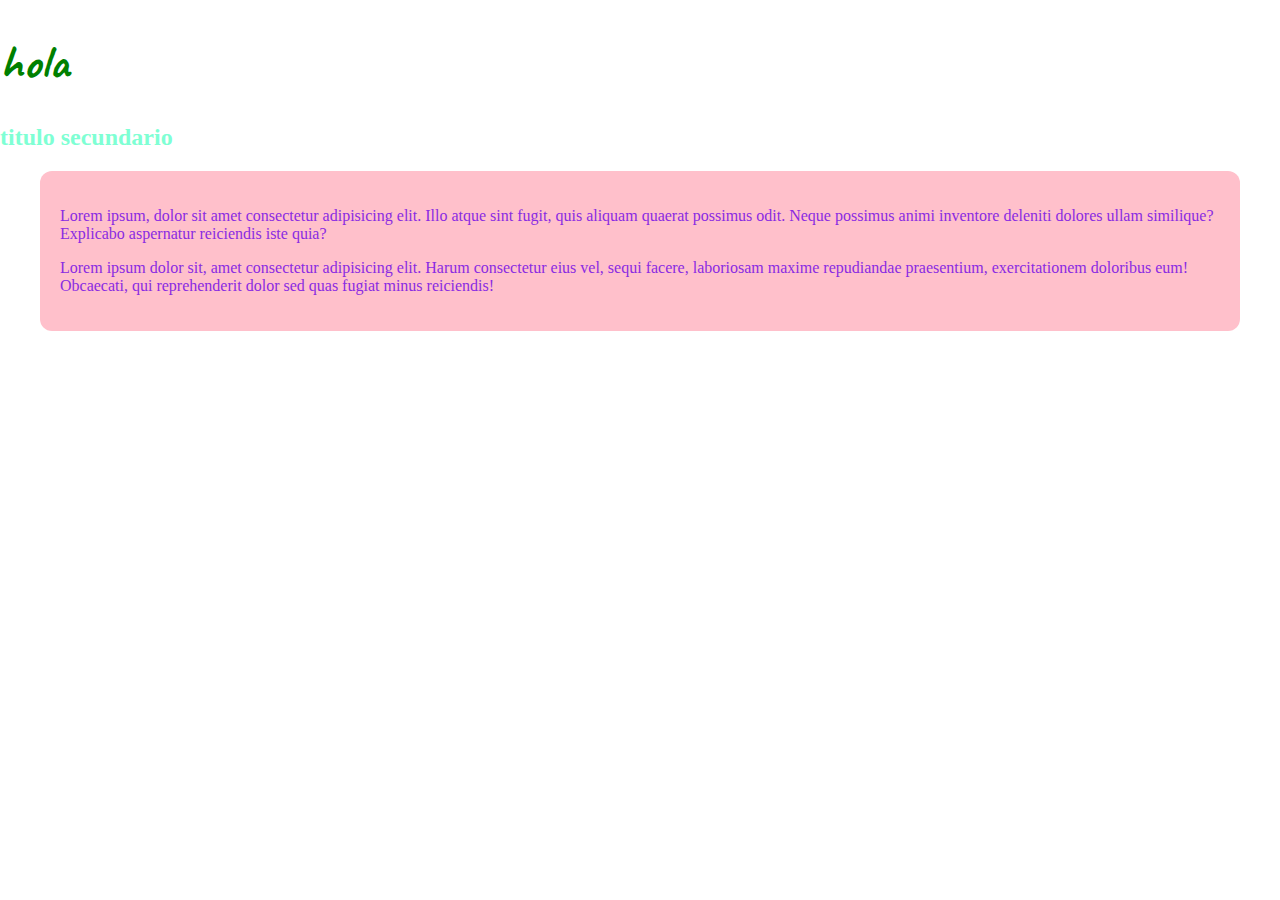
<file: css-1/index.html>
<!DOCTYPE html>
<html lang="en">

<head>
    <meta charset="UTF-8">
    <meta name="viewport" content="width=device-width, initial-scale=1.0">
    <title>estilos</title>
    <link rel="preconnect" href="https://fonts.googleapis.com">
    <link rel="preconnect" href="https://fonts.gstatic.com" crossorigin>
    <link href="https://fonts.googleapis.com/css2?family=Caveat:wght@400..700&display=swap" rel="stylesheet">
    <link rel="stylesheet" href="style.css">
</head>

<body>
    <h1 class="mi-titulo">hola</h1>
    <h2 class="mi-titulo" id="mi-primer-titulo-secundario">titulo secundario</h2>

    <div class="contenedor">
        <p>Lorem ipsum, dolor sit amet consectetur adipisicing elit. Illo atque sint fugit, quis aliquam quaerat
            possimus odit. Neque possimus animi inventore deleniti dolores ullam similique? Explicabo aspernatur
            reiciendis iste quia?</p>
        <p>Lorem ipsum dolor sit, amet consectetur adipisicing elit. Harum consectetur eius vel, sequi facere,
            laboriosam maxime repudiandae praesentium, exercitationem doloribus eum! Obcaecati, qui reprehenderit dolor
            sed quas fugiat minus reiciendis!</p>
    </div>
</body>

</html>
</file>
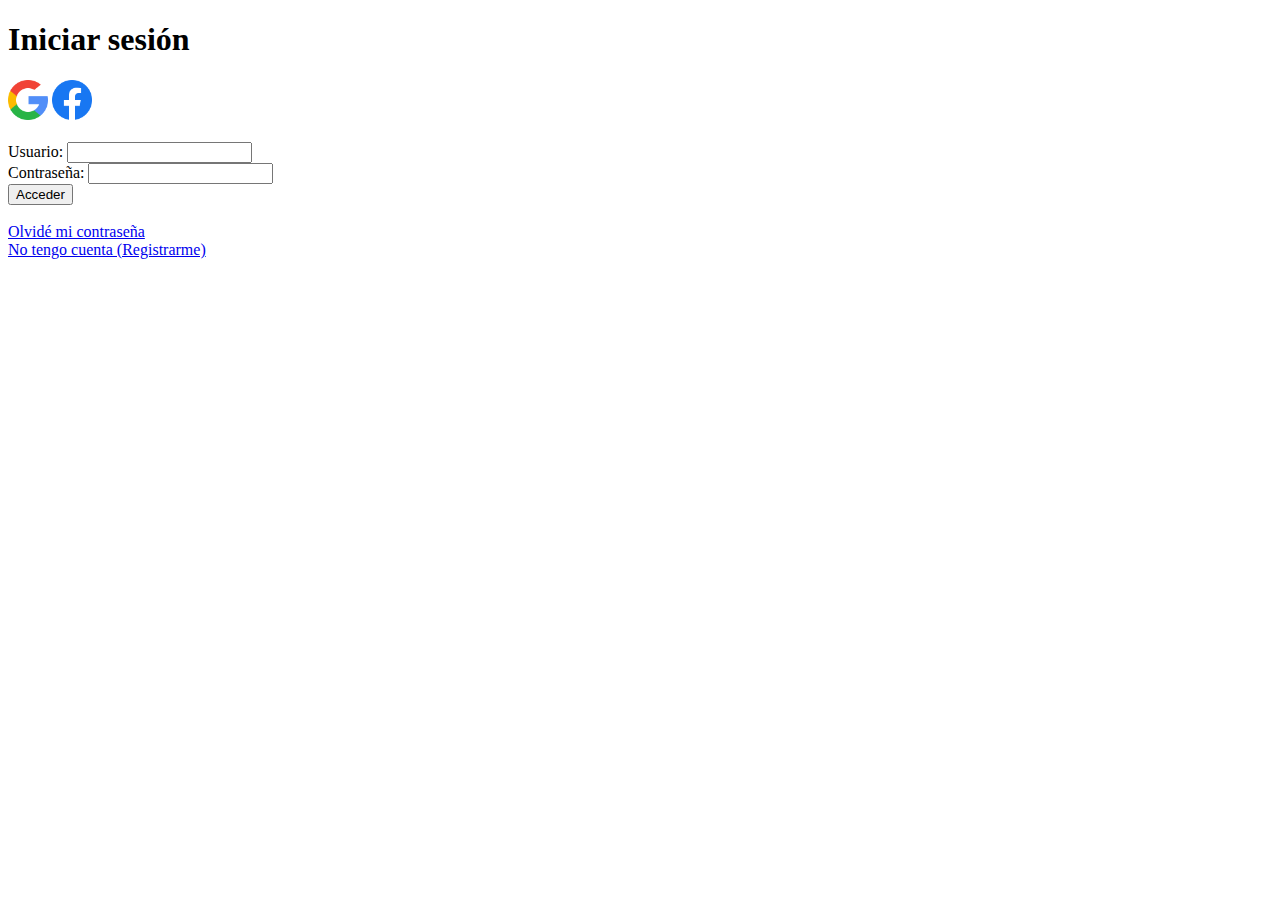
<file: formularios/index.html>
<!DOCTYPE html>
<html lang="es">

<head>
    <meta charset="UTF-8">
    <meta name="viewport" content="width=device-width, initial-scale=1.0">
    <title>Iniciar sesión</title>
</head>

<body>
    <h1>Iniciar sesión</h1>
    <form action="#" id="form-login">
        <a href="#"><img src="google.png" width="40" alt="logo de Google"></a>
        <a href="#"><img src="facebook.png" width="40" alt="logo de Facebook"></a>
        <br>
        <br>
        <label for="usuario">Usuario:</label>
        <input id="usuario" type="text" required>

        <br>
        <label for="contrasena">Contraseña:</label>
        <input id="contrasena" type="password" required>
        <br>
        <button type="submit">Acceder</button>
        <br>
        <br>
        <a href="recuperar-contrasena.html">Olvidé mi contraseña</a>
        <br>
        <a href="registrarse.html">No tengo cuenta (Registrarme) </a>
    </form>
</body>

</html>
</file>
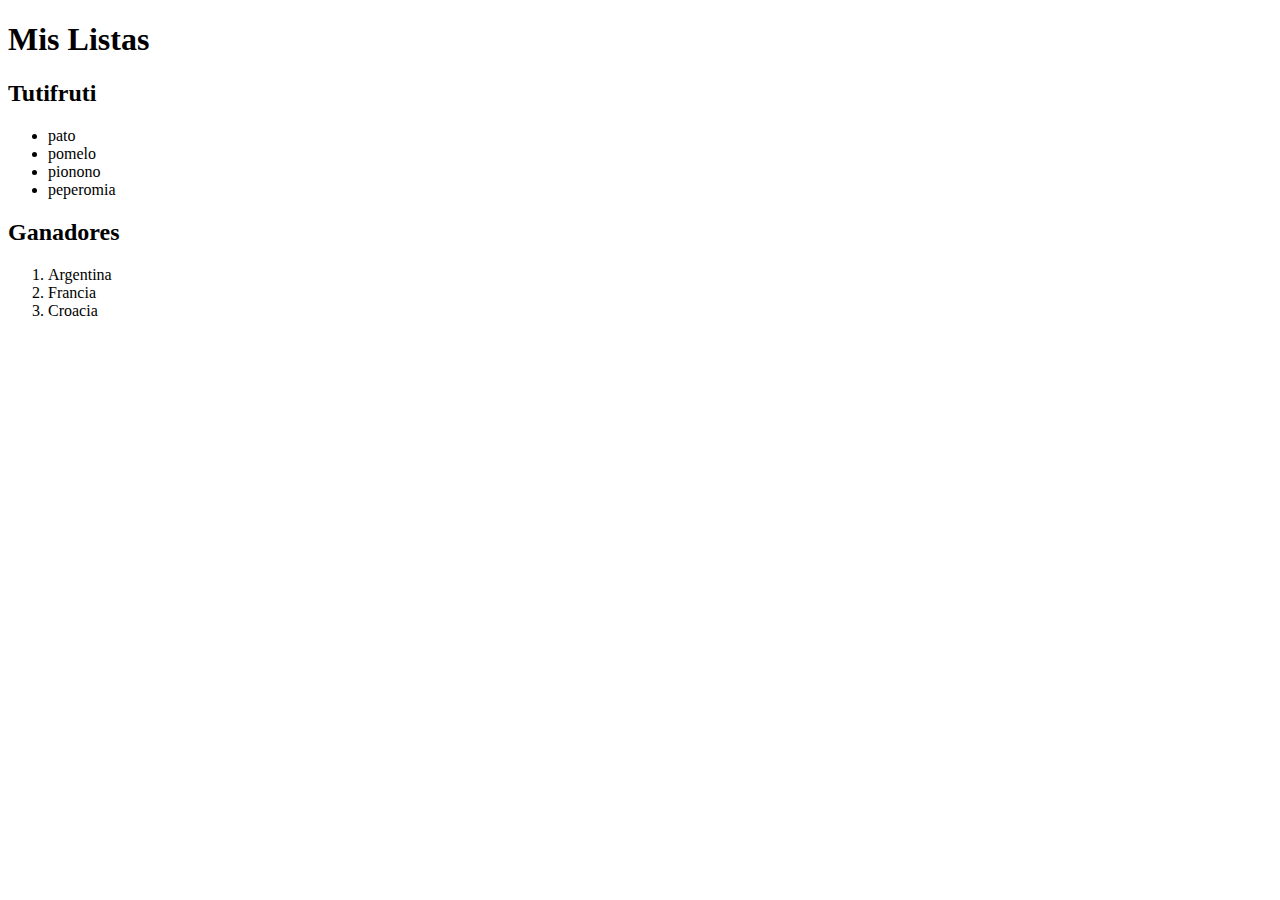
<file: listas/index.html>
<!DOCTYPE html>
<html lang="es">

<head>
    <meta charset="UTF-8">
    <meta name="viewport" content="width=device-width, initial-scale=1.0">
    <title>Document</title>
</head>

<body>
    <h1>Mis Listas</h1>
    <h2>Tutifruti</h2>
    <ul>
        <li>pato</li>
        <li>pomelo</li>
        <li>pionono</li>
        <li>peperomia</li>
    </ul>

    <h2>Ganadores</h2>
    <ol>
        <li>Argentina</li>
        <li>Francia</li>
        <li>Croacia</li>
    </ol>
</body>

</html>
</file>
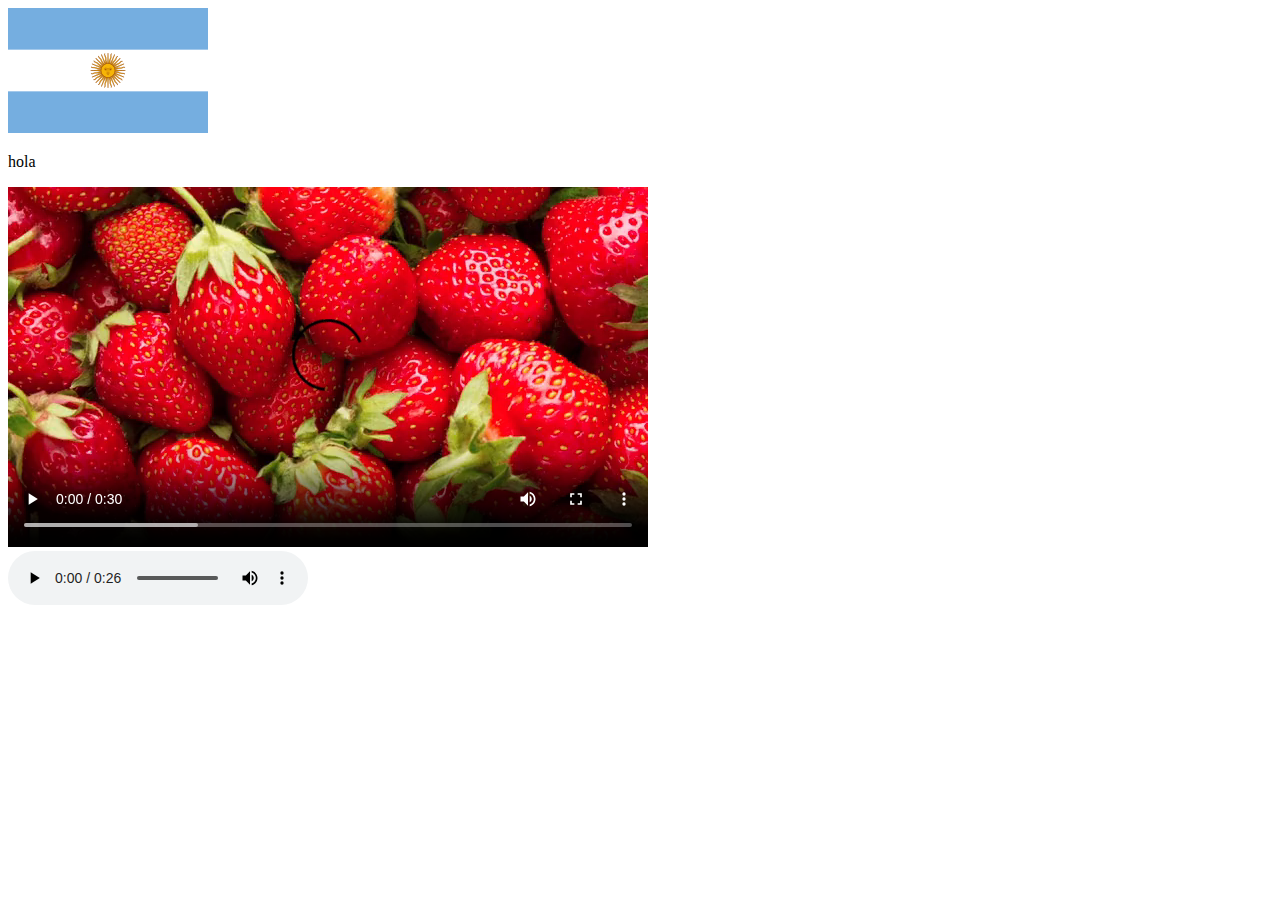
<file: multimedia/index.html>
<!DOCTYPE html>
<html lang="en">
<head>
    <meta charset="UTF-8">
    <meta name="viewport" content="width=device-width, initial-scale=1.0">
    <title>Document</title>
</head>
<body>
    <img src="./bandera-argentina-200.png" alt="bandera de Argentina">
    <br>
    <p>hola</p>
    <video src="./frutillas.mp4" controls></video>
    <br>
    <audio src="./aplauso.mp3" controls></audio>
</body>
</html>
</file>
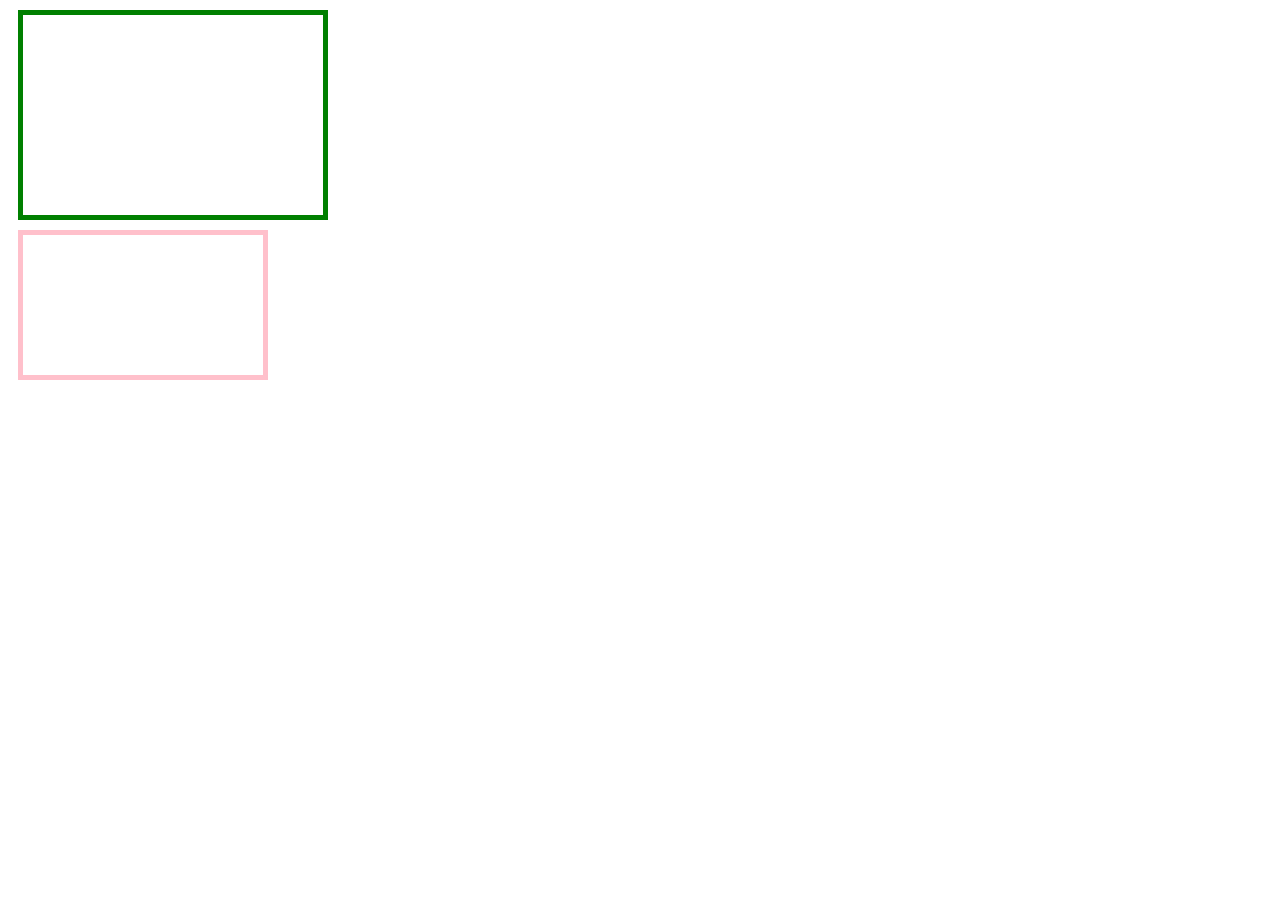
<file: modelo-caja.html>
<!DOCTYPE html>
<html>
<head>
  <meta charset="utf-8">
  <meta name="viewport" content="width=device-width">
  <title>modelo de caja</title>
<link rel="stylesheet" href="style.css">
</head>
<body>
<div class="box-1"></div>
<div class="box-2"></div>
</body>
</html>
</file>
<file: css-1/style.css>
body {
    margin: 0;
}

h1 {
    font-family: "Caveat", cursive;
    font-size: 48px;

}
p {
    color:blueviolet;
}

#mi-primer-titulo-secundario {
    color: aquamarine;
}

.mi-titulo {
    color: green;
}

.contenedor {
    background-color: pink;
    margin: 10px 40px; 
    padding: 20px;
    border-radius: 12px;
}
</file>
<file: style.css>
/*caja verde*/

.box-1 {
  width: 250px;
  height: 150px;
  margin: 10px;
  padding: 25px;
  border: 5px solid green;
}


/*caja rosa*/
.box-2 {
  box-sizing: border-box;
  width: 250px;
  height: 150px;
  margin: 10px;
  padding: 25px;
  border: 5px solid pink;
}
</file>
